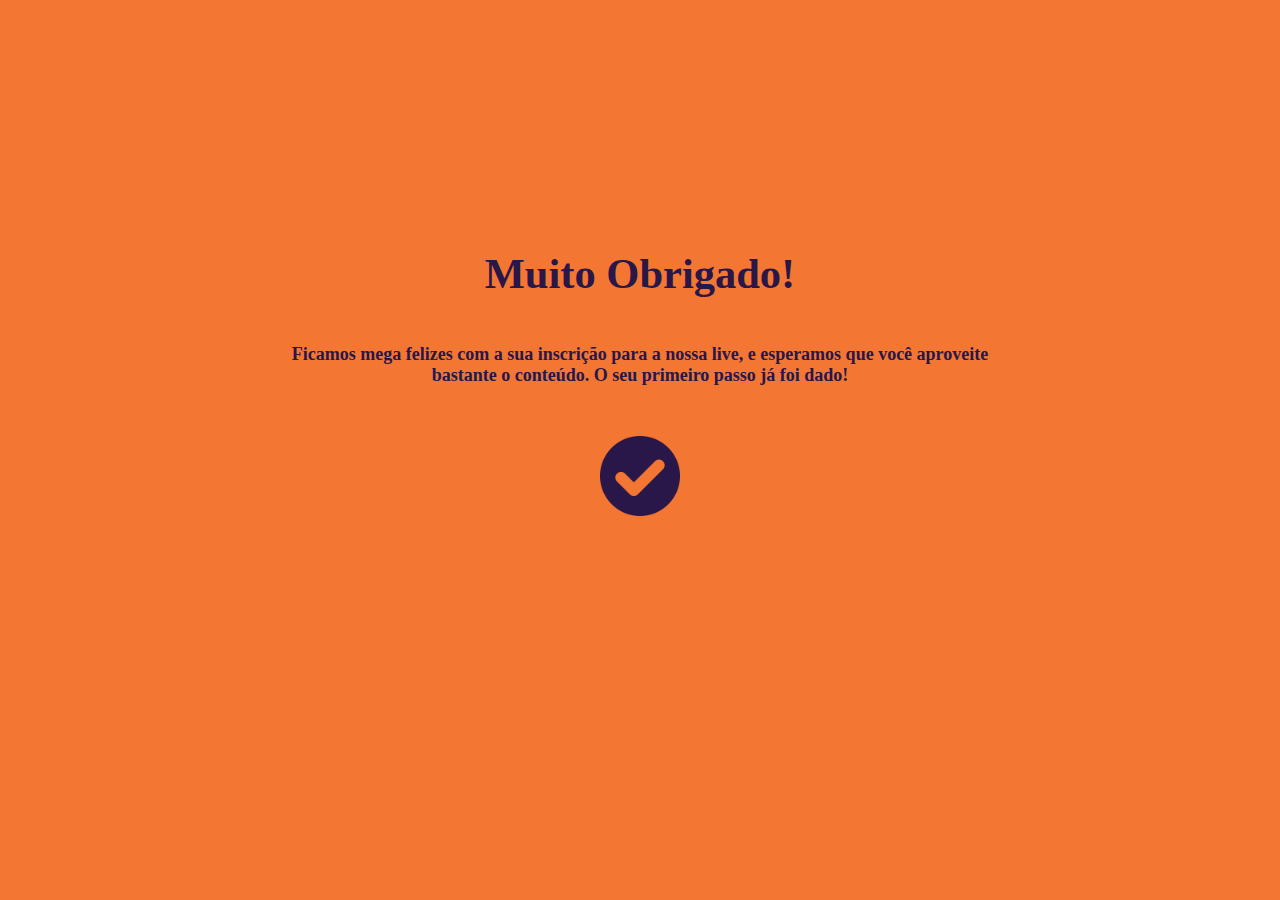
<file: obrigado/index.html>
<!DOCTYPE html>
<html lang="pt-br">
  <head>
    <meta charset="utf-8" />
    <link rel="icon" href="../assets/favicon.ico" />
    <meta name="theme-color" content="#f2671d" />
    <title>Boa Verba - #FiqueEmCasa</title>
    <meta
      name="viewport"
      content="width=device-width, initial-scale=1, minimum-scale=1"
    />
    <link href="./obrigado.css" rel="stylesheet" />
  </head>

  <body>
    <h1>Muito Obrigado!</h1>
    <h3>
      Ficamos mega felizes com a sua inscrição para a nossa live, e esperamos
      que você aproveite bastante o conteúdo. O seu primeiro passo já foi dado!
    </h3>
    <img src="../assets/icone check roxo.png" alt="iconeObrigado" />
  </body>
</html>
</file>
<file: obrigado/obrigado.css>
body {
  background-color: #F47633;
  display: flex;
  flex-flow: column nowrap;
  justify-content: center;
  align-items: center;
  height: 80vh;
  overflow: hidden;
}

h1 {
  font-family: Roboto;
  font-size: 42.5px;
  font-weight: bold;
  letter-spacing: normal;
  color: #281748;
}

h3 {
  font-family: Roboto;
  font-size: 18px;
  width: 60%;
  text-align: center;
  color: #281748;
}

img {
  margin-top: 32px;
  height: 80px;
  width: 80px;
  object-fit: contain;
  
}
</file>
